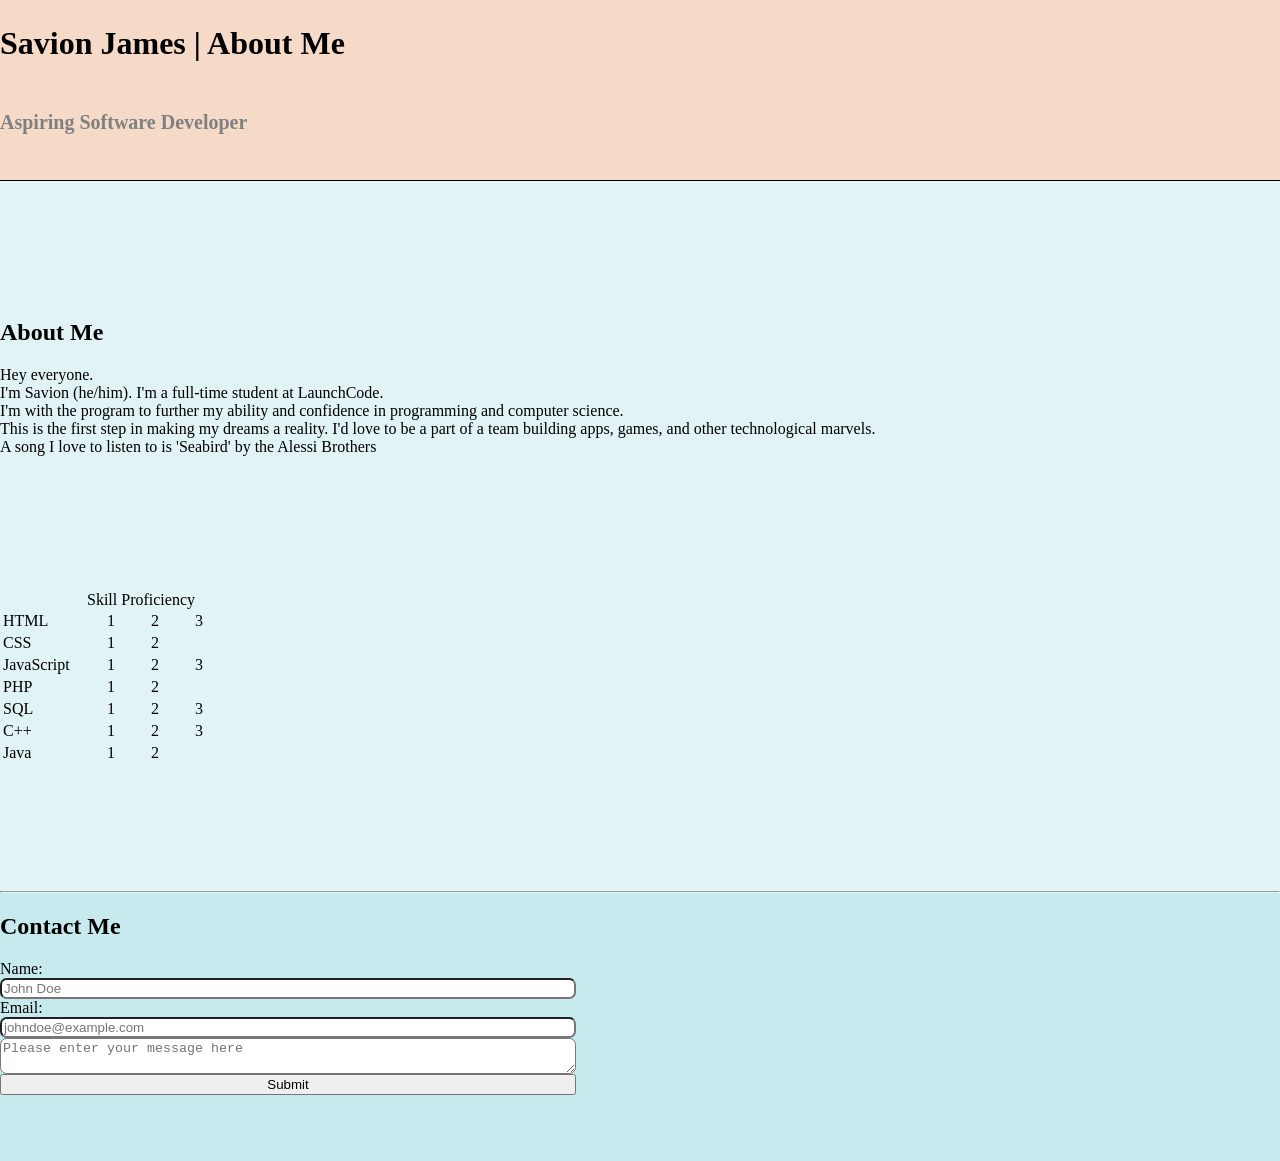
<file: about-me.html>
<!DOCTYPE html>
<html lang="en">
  <head>
    <meta charset="UTF-8">
    <meta name="viewport" content="width=device-width, initial-scale=1.0">
    <title>About Me | Savion James</title>
  </head>

  <body padding="0px" style="background-color: #E1F3F5; margin:0px auto">

    <header margin="0px" style="background-color: #F4DAC7; height:20vh; display: flex; flex-direction: column; justify-content: space-evenly; border-bottom: solid 1px black;">
      <h1 style="margin: 0px;">Savion James | About Me</h1>
      <h2><span style="color:gray; font-size: smaller;">Aspiring Software Developer</span></h2>
    </header>

    <main>
      <article style="height: 78vh; display: flex; flex-direction: column; justify-content: space-evenly;">
        <section>
          <h2>About Me</h2>
          <p>Hey everyone.<br />
            I'm Savion (he/him). I'm a full-time student at LaunchCode.<br />
            I'm with the program to further my ability and confidence in programming and computer science.<br />
            This is the first step in making my dreams a reality. I'd love to be a part of a team building apps, games, and other technological marvels.<br />
            A song I love to listen to is 'Seabird' by the Alessi Brothers</p>
        </section>

        <section>
          <table>
            <caption>Skill Proficiency</caption>
            <!-- <thead>
              <tr>
                <th>Skill</th>
                <th>Proficiency</th>
                <td></td>
                <td></td>
                <td></td>
              </tr>
            </thead> -->
            <tr>
              <td width=" 100px">HTML</td>
              <td width="40">1</td>
              <td width="40">2</td>
              <td width="40">3</td>
              <td width="40"></td>
            <tr>
              <td>CSS</td>
              <td>1</td>
              <td>2</td>
              <td></td>
              <td></td>
            </tr>
            <tr>
              <td>JavaScript</td>
              <td>1</td>
              <td>2</td>
              <td>3</td>
              <td></td>
            </tr>
            <tr>
              <td>PHP</td>
              <td>1</td>
              <td>2</td>
              <td></td>
              <td></td>
            </tr>
            <tr>
              <td>SQL</td>
              <td>1</td>
              <td>2</td>
              <td>3</td>
              <td></td>
            </tr>
            <tr>
              <td>C++</td>
              <td>1</td>
              <td>2</td>
              <td>3</td>
              <td></td>
            </tr>
            <tr>
              <td>Java</td>
              <td>1</td>
              <td>2</td>
              <td></td>
              <td></td>
            </tr>
            </tr>
          </table>
        </section>
      </article>
    </main>

    <footer style="width:100%; height: 30vh; background-color: #c6eaee;">
      <hr />
      <h2>Contact Me</h2>
      <form action=" /submit" method="POST" style="display:flex ; flex-direction: column; width:45%">
        <label for="name">Name:</label>
        <input type="text" id="name" name="name" placeholder="John Doe" style="border-radius: .5em;">
        <label for="email">Email:</label>
        <input type="email" id="email" name="email" placeholder="johndoe@example.com" style="border-radius:.5em">
        <textarea placeholder="Please enter your message here" style="border-radius:.5em"></textarea>
        <button type="submit">Submit</button>
      </form>
    </footer>

  </body>
</html>
</file>
